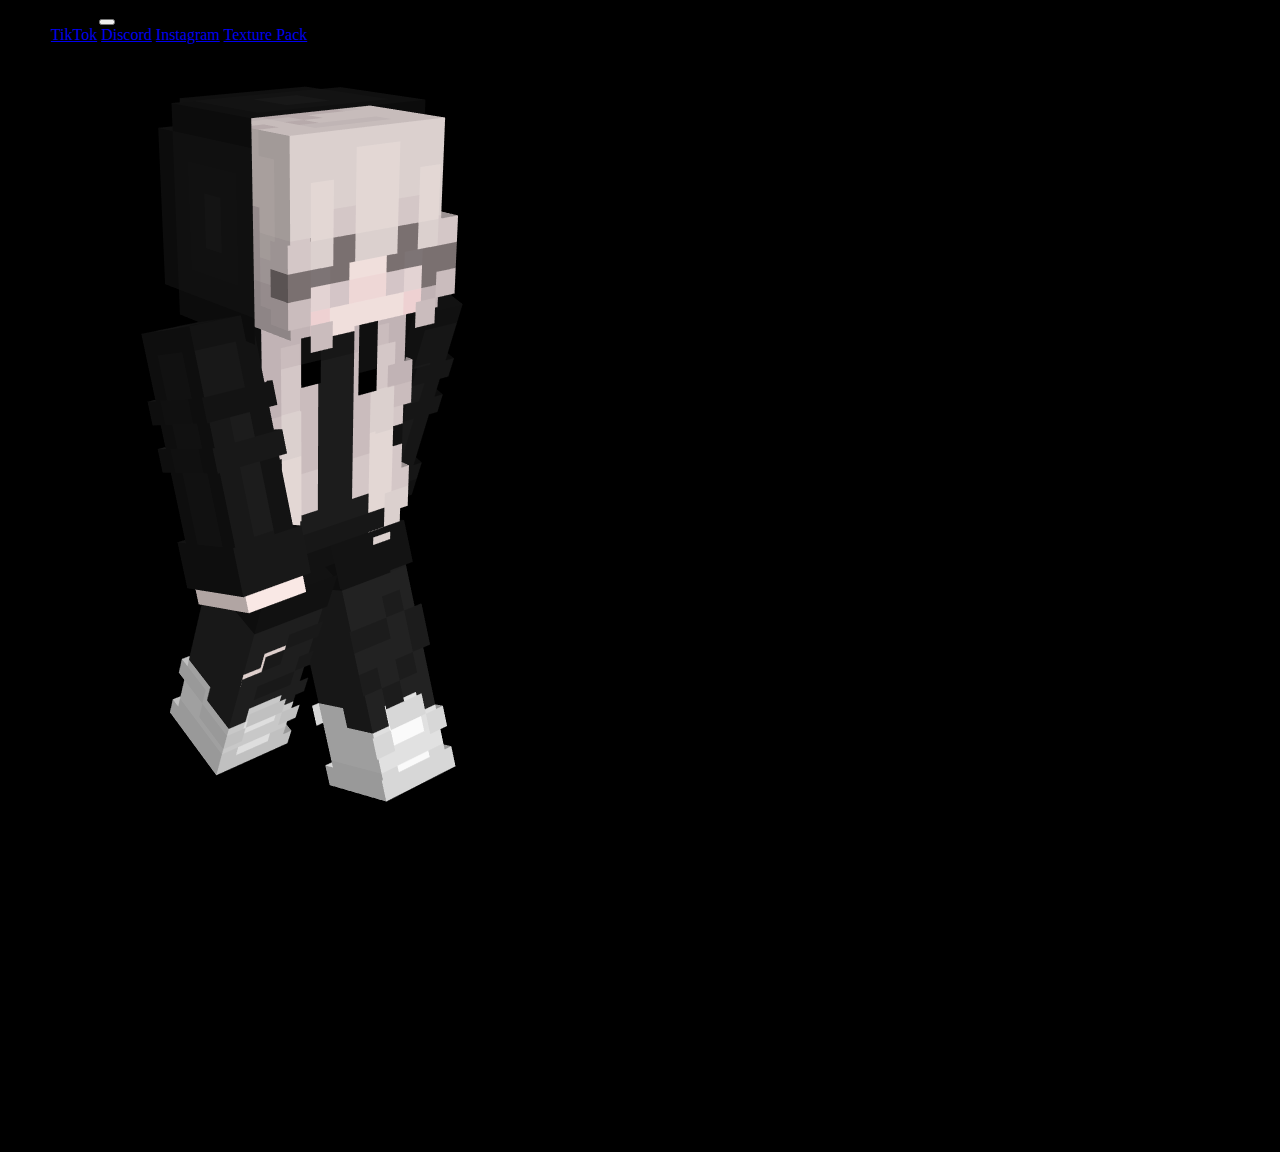
<file: index.html>
<!doctype html>
<html lang="en">
  <head>
    <meta charset="utf-8">
    <meta name="viewport" content="width=device-width, initial-scale=1">
    <link rel="stylesheet" href="style.css">
    <title>Bootstrap demo</title>
    <link href="https://cdn.jsdelivr.net/npm/bootstrap@5.3.0-alpha1/dist/css/bootstrap.min.css" rel="stylesheet" integrity="sha384-GLhlTQ8iRABdZLl6O3oVMWSktQOp6b7In1Zl3/Jr59b6EGGoI1aFkw7cmDA6j6gD" crossorigin="anonymous">
  </head>
  <body>
    <nav class="navbar navbar-expand-lg bg-body-tertiary ">
        <div class="container-fluid">
          <a class="navbar-brand">Simpatix Site</a>
          <button class="navbar-toggler" type="button" data-bs-toggle="collapse" data-bs-target="#navbarNavAltMarkup" aria-controls="navbarNavAltMarkup" aria-expanded="false" aria-label="Toggle navigation">
            <span class="navbar-toggler-icon"></span>
          </button>
          <div class="collapse navbar-collapse" id="navbarNavAltMarkup">
            <div class="navbar-nav bambinibelliebrutti">
              <a class="nav-link active" aria-current="page">Home</a>
              <a class="nav-link" href="https://www.tiktok.com/@https.simpatix?lang=it-IT">TikTok</a>
              <a class="nav-link" href="https://discord.gg/PWGyJdN2Ns">Discord</a>
              <a class="nav-link" href="https://www.instagram.com/https.simpatix/">Instagram</a>
              <a class="nav-link" href="tpack.html">Texture Pack</a>
            </div>
          </div>
        </div>
      </nav>
      
      <img src="imgs/s1.png" class="rounded mx-auto d-block" >
      <div class="">
        <h3 class="text-center">Ciao! sono una ragazza che ama i videogiochi</h3>
        <h3 class="text-center">e mi piace soprattutto giocare a minecraft con i miei amici.</h3>
        <h3 class="text-center">Ho creato una piccola commiunity di discord dove potete</h3>
        <h3 class="text-center">giocare e chiaccherare con me.</h3>
        <h3 class="text-center">Gli admin di questa commiunity sono molto attivi e molto</h3>
        <h3 class="text-center">simpatici proprio come me ❤</h3>
        <h3 class="text-center">Ho aperto anche un canale Instagram e Tiktok dove potete vedere tutti i miei video!</h3>
      </div>
      
      


















    <script src="https://cdn.jsdelivr.net/npm/@popperjs/core@2.11.6/dist/umd/popper.min.js" integrity="sha384-oBqDVmMz9ATKxIep9tiCxS/Z9fNfEXiDAYTujMAeBAsjFuCZSmKbSSUnQlmh/jp3" crossorigin="anonymous"></script>
    <script src="https://cdn.jsdelivr.net/npm/bootstrap@5.3.0-alpha1/dist/js/bootstrap.min.js" integrity="sha384-mQ93GR66B00ZXjt0YO5KlohRA5SY2XofN4zfuZxLkoj1gXtW8ANNCe9d5Y3eG5eD" crossorigin="anonymous"></script>
    <script src="https://cdn.jsdelivr.net/npm/bootstrap@5.3.0-alpha1/dist/js/bootstrap.bundle.min.js" integrity="sha384-w76AqPfDkMBDXo30jS1Sgez6pr3x5MlQ1ZAGC+nuZB+EYdgRZgiwxhTBTkF7CXvN" crossorigin="anonymous"></script>
  </body>
</html>
</file>
<file: style.css>
body {
    background-color: black;
}


.top {
    width: 30px;
    height: 300px;
}


.bambinibelliebrutti:hover {
    color: aquamarine;
}
</file>
